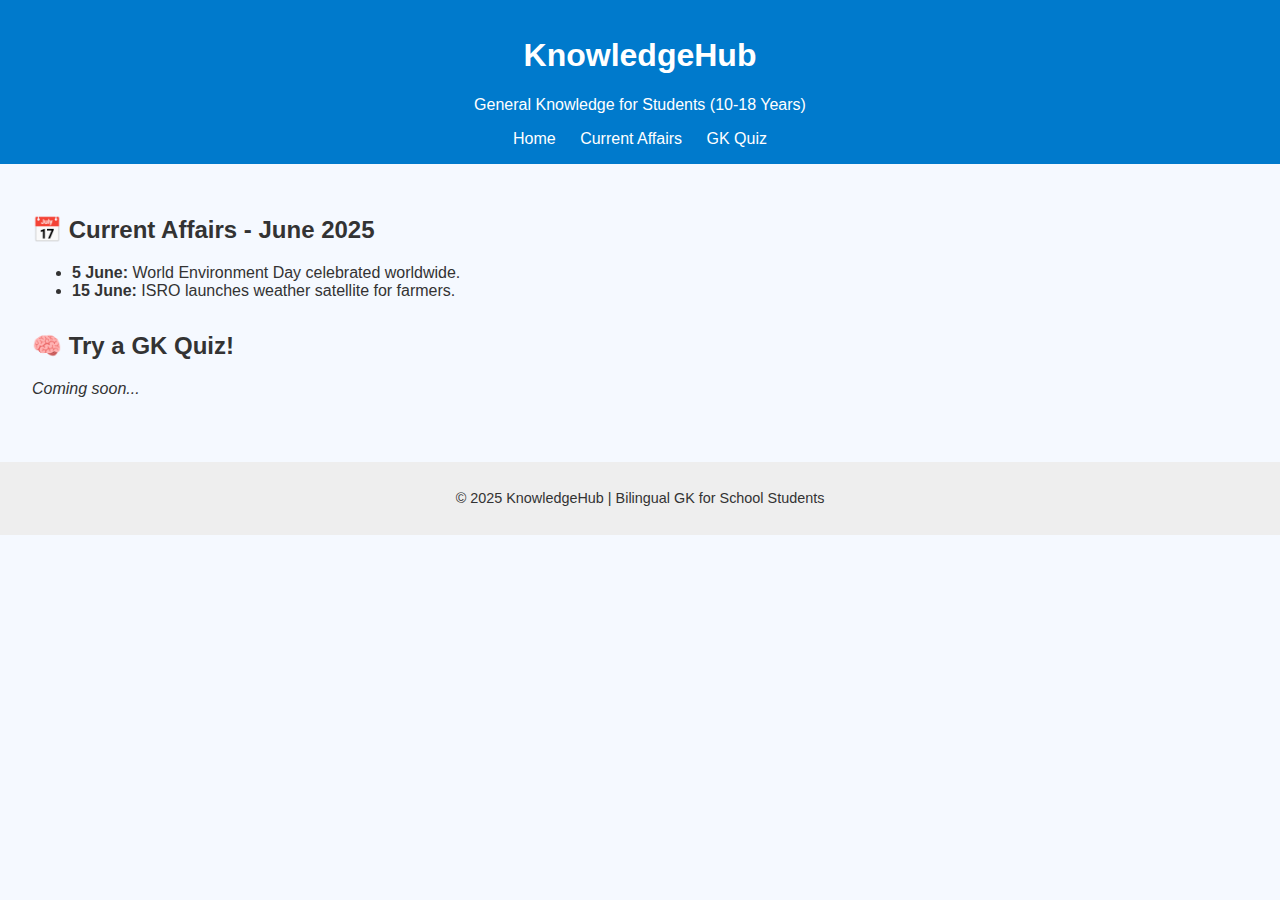
<file: index.html>
<!DOCTYPE html>
<html lang="en">

<head>
  <meta charset="UTF-8" />
  <meta name="viewport" content="width=device-width, initial-scale=1.0" />
  <title>KnowledgeHub - GK for Students</title>
  <link rel="stylesheet" href="style.css">
</head>

<body>
  <header>
    <h1>KnowledgeHub</h1>
    <p>General Knowledge for Students (10-18 Years)</p>
    <nav>
      <a href="#">Home</a>
      <a href="#">Current Affairs</a> 
      <a href="quiz.html" target="_blank">GK Quiz</a>
    </nav>
  </header>

  <main>
    <section>
      <h2>📅 Current Affairs - June 2025</h2>
      <ul>
        <li><strong>5 June:</strong> World Environment Day celebrated worldwide.</li>
        <li><strong>15 June:</strong> ISRO launches weather satellite for farmers.</li>
      </ul>
    </section>

    <section>
      <h2>🧠 Try a GK Quiz!</h2>
      <p><em>Coming soon...</em></p>
    </section>
  </main>

  <footer>
    <p>© 2025 KnowledgeHub | Bilingual GK for School Students</p>
  </footer>


  <!-- Try a GK Quiz! -->


  <!-- GK Quiz Section -->


  <section id="gk-quiz" style="display: none;">
    <h2>🧠 GK Quiz - Test Your Knowledge!</h2>
    <div id="quiz-container">
      <p id="question">Loading question...</p>
      <div id="options"></div>
      <button onclick="nextQuestion()">Next</button>
      <p id="result"></p>
    </div>
  </section>


  <script>
    const quizData = [
      {
        question: "Which planet is known as the Red Planet?",
        options: ["Earth", "Mars", "Jupiter", "Saturn"],
        answer: "Mars"
      },
      {
        question: "Who wrote the Indian national anthem?",
        options: ["Bankim Chandra", "Rabindranath Tagore", "Mahatma Gandhi", "Subhash Chandra Bose"],
        answer: "Rabindranath Tagore"
      }
    ];

    let currentQuestion = 0;

    function showQuiz() {
      // Hide sab sections
      document.body.innerHTML = `
    <section id="gk-quiz">
      <h2>🧠 GK Quiz - Test Your Knowledge!</h2>
      <div id="quiz-container">
        <p id="question">Loading question...</p>
        <div id="options"></div>
        <button onclick="nextQuestion()">Next</button>
        <p id="result"></p>
      </div>
    </section>
  `;
      loadQuestion();
    }


    function loadQuestion() {
      const q = quizData[currentQuestion];
      document.getElementById('question').textContent = q.question;
      const optionsDiv = document.getElementById('options');
      optionsDiv.innerHTML = '';

      q.options.forEach(option => {
        const btn = document.createElement('button');
        btn.textContent = option;
        btn.onclick = () => checkAnswer(option);
        optionsDiv.appendChild(btn);
      });
    }

    function checkAnswer(selected) {
      const correct = quizData[currentQuestion].answer;
      document.getElementById('result').textContent = selected === correct ? "✅ Correct!" : "❌ Wrong! Correct is: " + correct;
    }

    function nextQuestion() {
      document.getElementById('result').textContent = '';
      currentQuestion = (currentQuestion + 1) % quizData.length;
      loadQuestion();
    }
  </script>

</body>

</html>
</file>
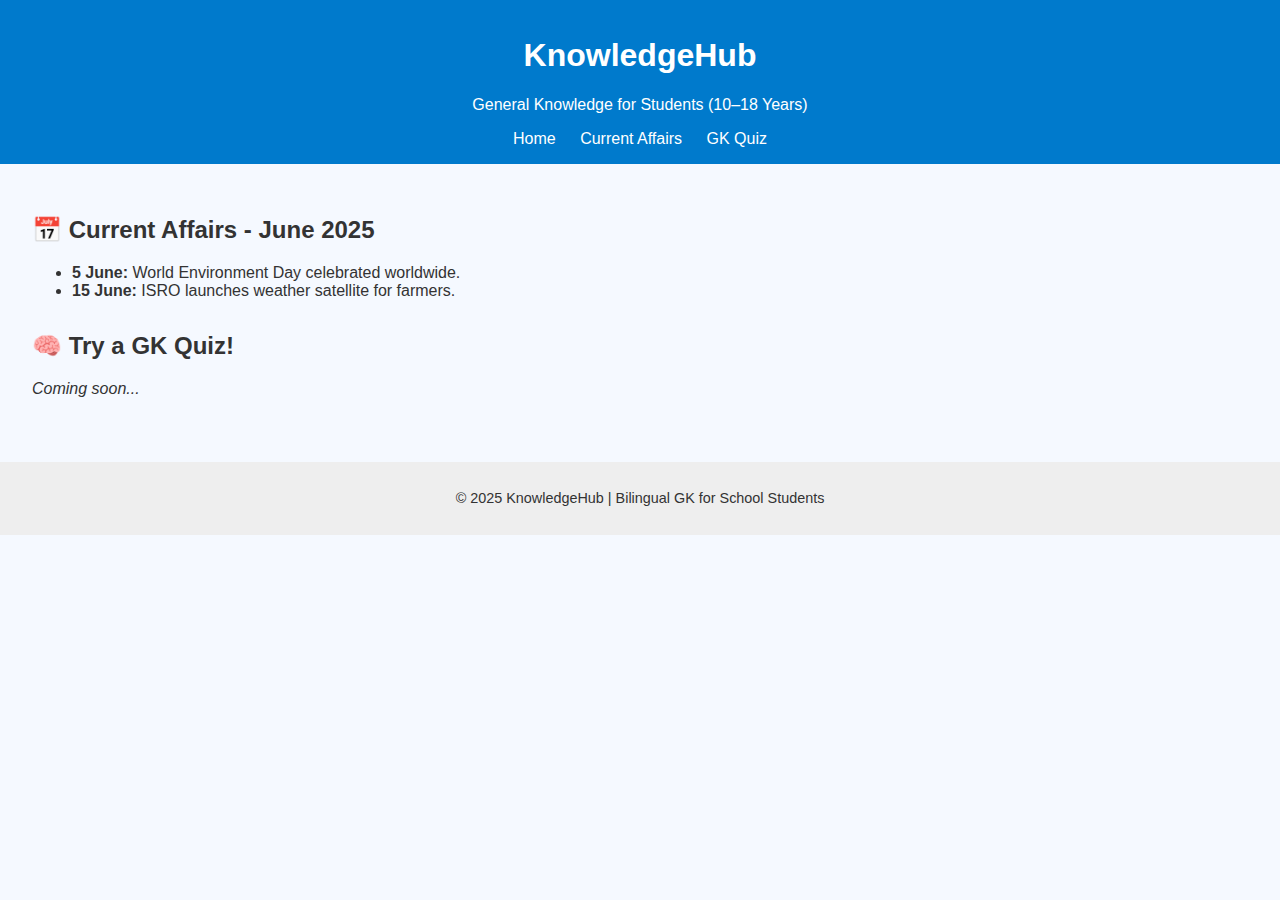
<file: index - Copy.html>
<!DOCTYPE html>
<html lang="en">
<head>
  <meta charset="UTF-8" />
  <meta name="viewport" content="width=device-width, initial-scale=1.0"/>
  <title>KnowledgeHub - GK for Students</title>
  <link rel="stylesheet" href="style.css">
</head>
<body>
  <header>
    <h1>KnowledgeHub</h1>
    <p>General Knowledge for Students (10–18 Years)</p>
    <nav>
      <a href="#">Home</a>
      <a href="#">Current Affairs</a>
      <a href="#">GK Quiz</a>
    </nav>
  </header>

  <main>
    <section>
      <h2>📅 Current Affairs - June 2025</h2>
      <ul>
        <li><strong>5 June:</strong> World Environment Day celebrated worldwide.</li>
        <li><strong>15 June:</strong> ISRO launches weather satellite for farmers.</li>
      </ul>
    </section>

    <section>
      <h2>🧠 Try a GK Quiz!</h2>
      <p><em>Coming soon...</em></p>
    </section>
  </main>

  <footer>
    <p>© 2025 KnowledgeHub | Bilingual GK for School Students</p>
  </footer>
</body>
</html>
</file>
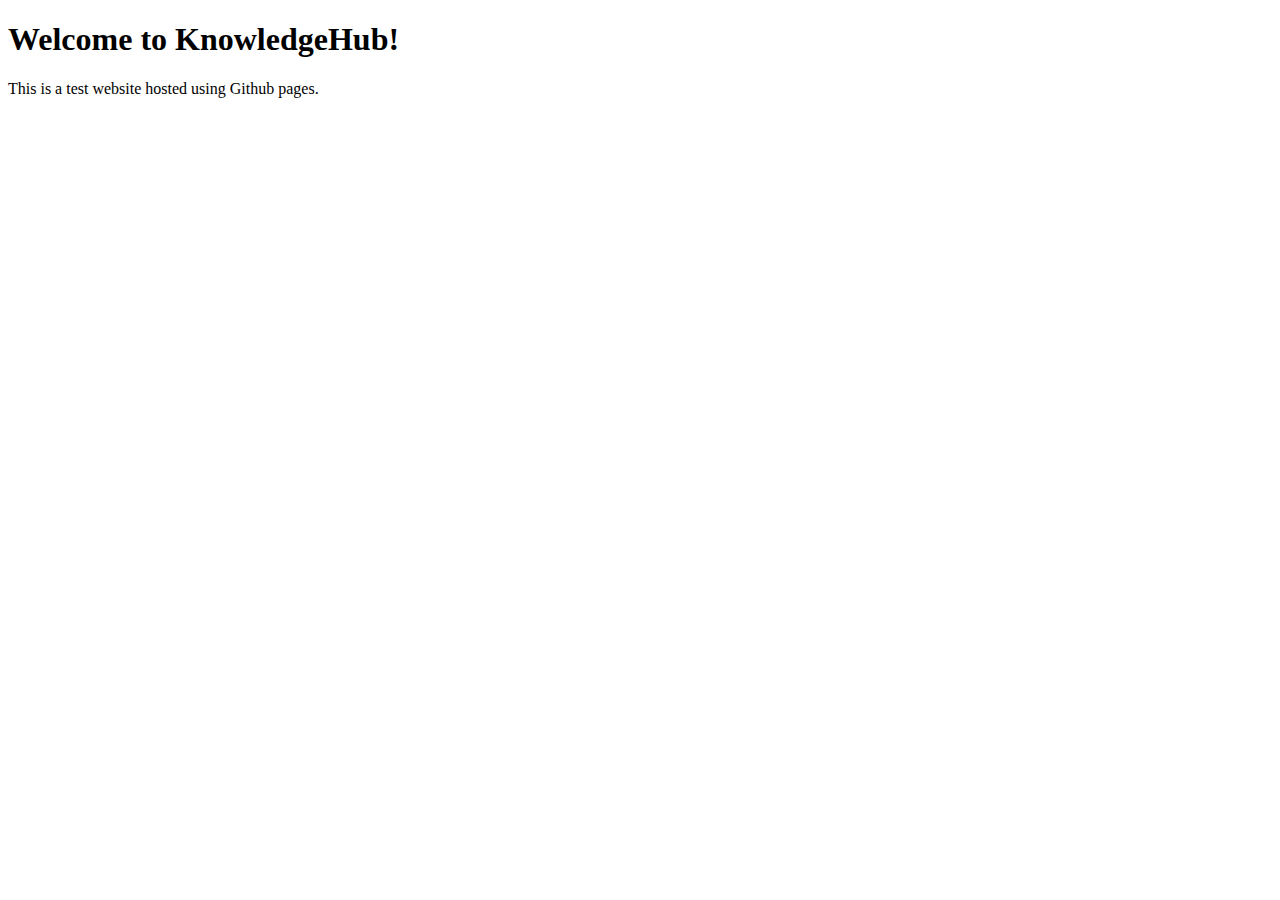
<file: index.html.html>
<!DOCTYPE html>
<html lang="en">
<head>
    <meta charset="UTF-8">
    <meta name="viewport" content="width=device-width, initial-scale=1.0">
    <title>KnowledgeHub</title>
</head>
<body>
    <h1>Welcome to KnowledgeHub!</h1>
    <p>
        This is a test website hosted using Github pages.</p>
</body>
</html>
</file>
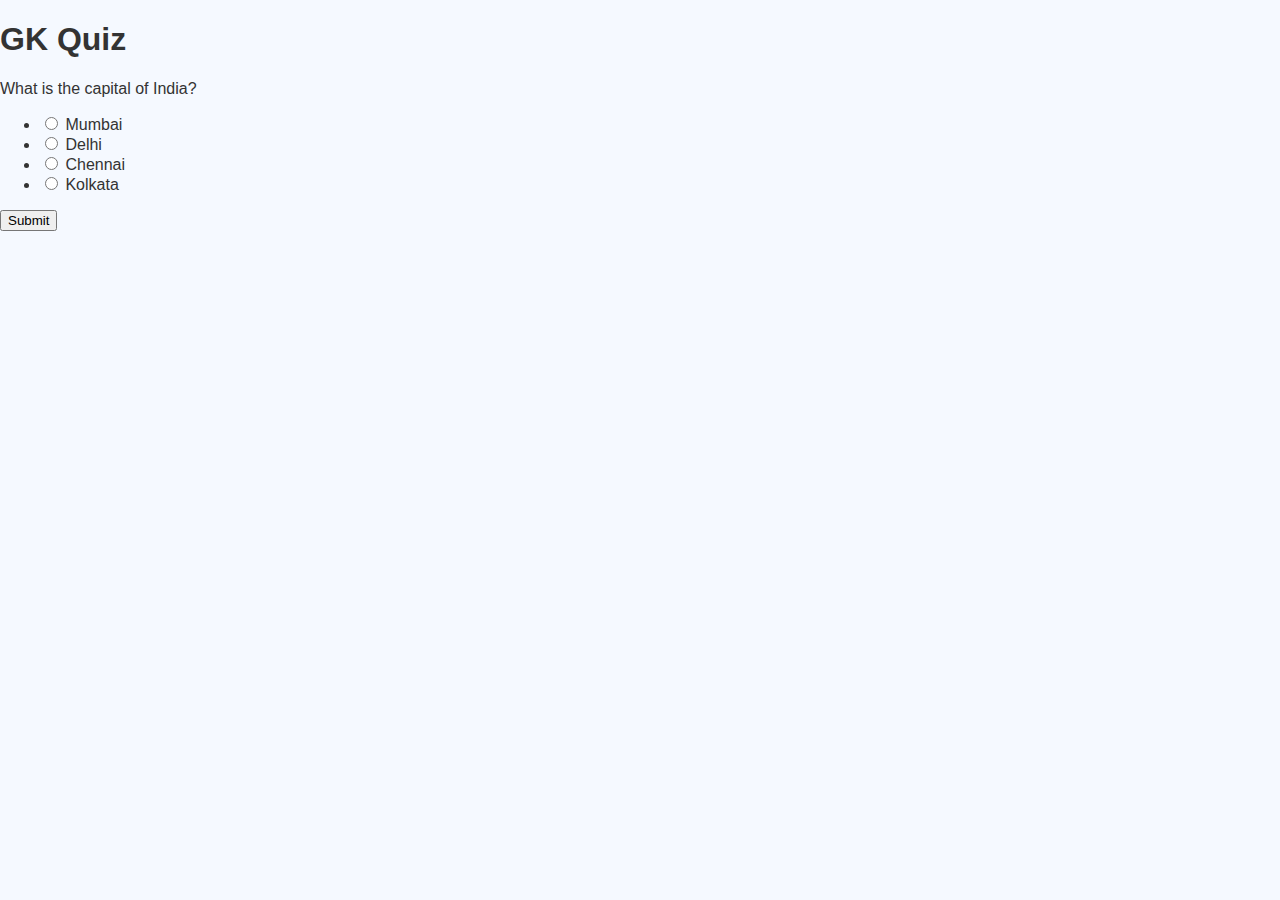
<file: quiz.html>
<!DOCTYPE html>
<html lang="en">
<head>
  <meta charset="UTF-8" />
  <meta name="viewport" content="width=device-width, initial-scale=1.0"/>
  <title>GK Quiz - KnowledgeHub</title>
  <link rel="stylesheet" href="style.css" />
</head>
<body>
  <h1>GK Quiz</h1>
  <div id="quiz-container">
    <p id="question">Loading question...</p>
    <ul id="options"></ul>
    <button onclick="submitAnswer()">Submit</button>
    <p id="result"></p>
  </div>

  <script src="script.js"></script>
</body>
</html>
</file>
<file: style.css>
body {
  font-family: Arial, sans-serif;
  background: #f5f9ff;
  margin: 0;
  padding: 0;
  color: #333;
}

header {
  background: #007acc;
  color: white;
  padding: 1em;
  text-align: center;
}

nav a {
  margin: 0 10px;
  color: white;
  text-decoration: none;
}

main {
  padding: 2em;
}

section {
  margin-bottom: 2em;
}

footer {
  background: #eee;
  text-align: center;
  padding: 1em;
  font-size: 0.9em;
}
</file>
